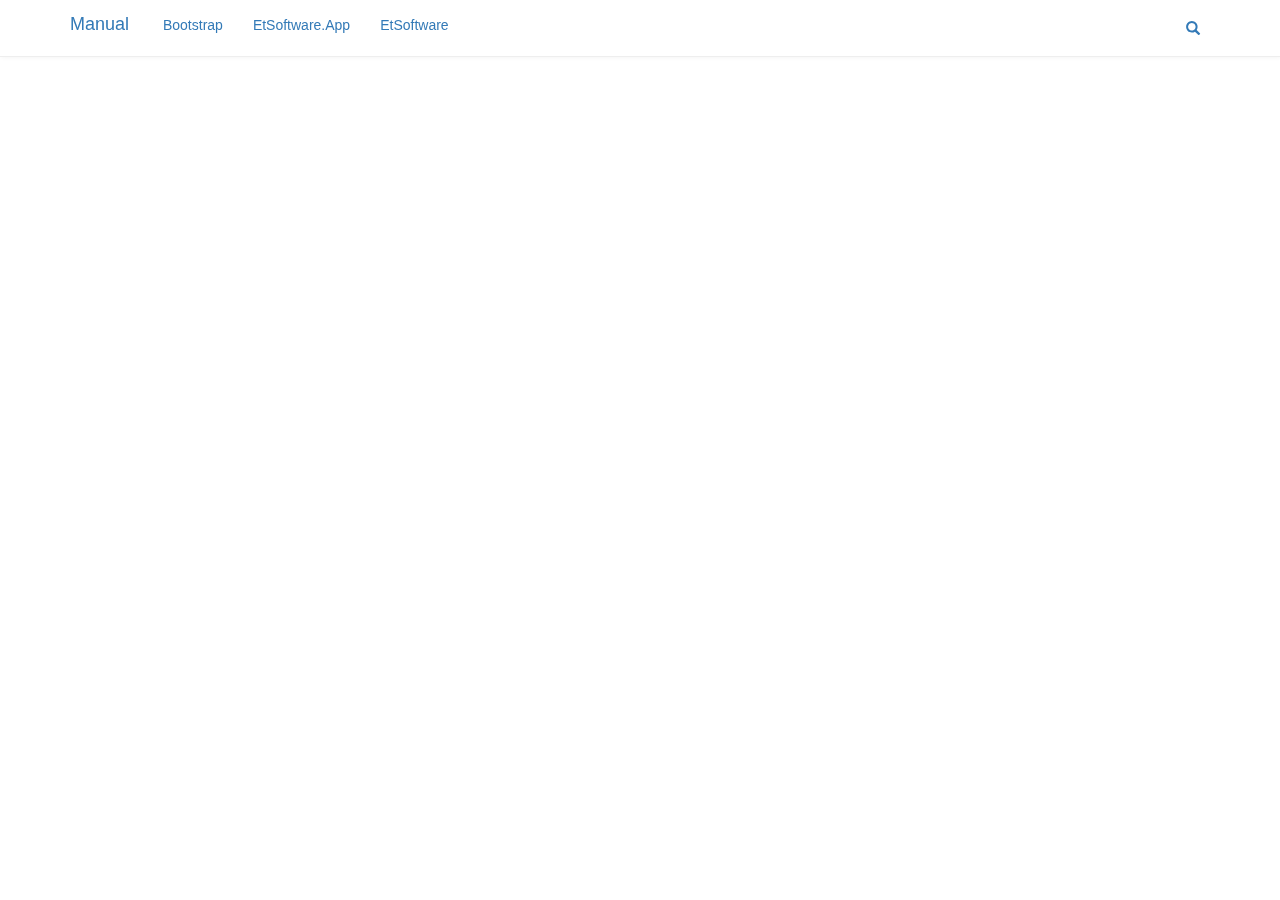
<file: index.html>
<!doctype html>
<html lang="cn">
    <head>
        <meta charset="UTF-8">
        <title> Manual Power by EtSoftware</title>
        <meta http-equiv="X-UA-Compatible" content="IE=edge">
        <meta name="generator" content="EtSoftware" />
        <meta name="author" content="半条虫(466814195)" />
        <meta name="Blog" content="rimke.blog.163.com" />
        <meta name="Website" content="www.39doo.com" />
        <meta name="Mail" content="rimke@163.com" />
        <meta name="keywords" content="Etsoftware 半条虫(466814195) rimke 39doo 39度" />
        <meta name="Description" content="深圳市39度品牌运营有限公司">
        <!-- <meta http-equiv="Cache-Control" content="max-age=7200" /> -->
        
        <meta name="apple-mobile-web-app-capable" content="yes">
        <meta name="apple-mobile-web-app-status-bar-style" content="black-translucent" />

        <link rel="stylesheet" href="css/bootstrap.min.css">
        <link rel="stylesheet" href="css/bootstrapSwitch.css">
        <!-- 防止双击屏幕的时候页面放大问题 -->
        <meta name="viewport" content="width=device-width,initial-scale=1.0,user-scalable=no" />

        <!--[if IE]>
        <script type="text/javascript" src="js/jquery-1.12.4.min.js"></script>        
        <![endif]-->
        <script type="text/javascript" src="js/jquery-3.3.1.min.js"></script>
        
        <!-- EtSoftware frame -->
        <link rel="stylesheet" href="css/Etsoftware6.1.css?0">
        <script type="text/javascript" src="js/EtSoftWare.6.0.js?0"></script>
        <!--[if lt IE 9]>
        　 <script src="js/html5shiv.min.js"></script>
           <script src="js/respond.js"></script>
        <![endif]-->        
        <script type="text/javascript" src="js/EtSoftWare.app.js?5"></script> 
        <link rel="stylesheet" href="css/Etsoftware.app.css">
    </head>
    <body class=" Manual_IndexController minwidth991px">
        <header class="header">
    <div class="container">        
        <h1 class="logo"><a  href="#">Manual</a></h1>
        <nav requesttype="ajax">
            <ul>
                <li class="" id="menu_API">
                  <a href="#">Bootstrap</a>
                  <ul>
                    <li> <a href="manual/bootstrap-ico.html">ico</a> </li>
                    <li> <a href="manual/bootstrap-grid.html">栅格布局</a> </li>
                  </ul>
                </li>
                <li class="" id="menu_Et_APP">
                  <a href="manual/EtSoftWare.app.html">EtSoftware.App</a>
                </li>
                <li class="" id="menu_Et">
                  <a href="#">EtSoftware</a>
                  <ul>
                      <li> <a href="manual/EtSoftWare.app.html">Reference</a></li>
                      <li> <a href="js/lib/index.html">library</a></li>
                      <li> <a href="js/ext/index.html">Expansion</a></li>
                  </ul>
                </li>
            </ul>
        </nav>
        <div class="menu">
            <span class="line"></span>
            <span class="line"></span>
            <span class="line"></span>
        </div>        
        <div class="search">
            <form  method="get" accept-charset="utf-8">
                <input type="text" name="keywords">
                <a href="#" > <span class="glyphicon glyphicon-search" ></span> </a>
            </form>

        </div>
        <div class="mask"></div>
    </div>
</header>
        
        <section>
        </section>
        <script type="text/javascript" src="js/bootstrap.min.js"></script>
        <script type="text/javascript" src="js/bootstrapSwitch.js"></script>
    </body>
</html>
</file>
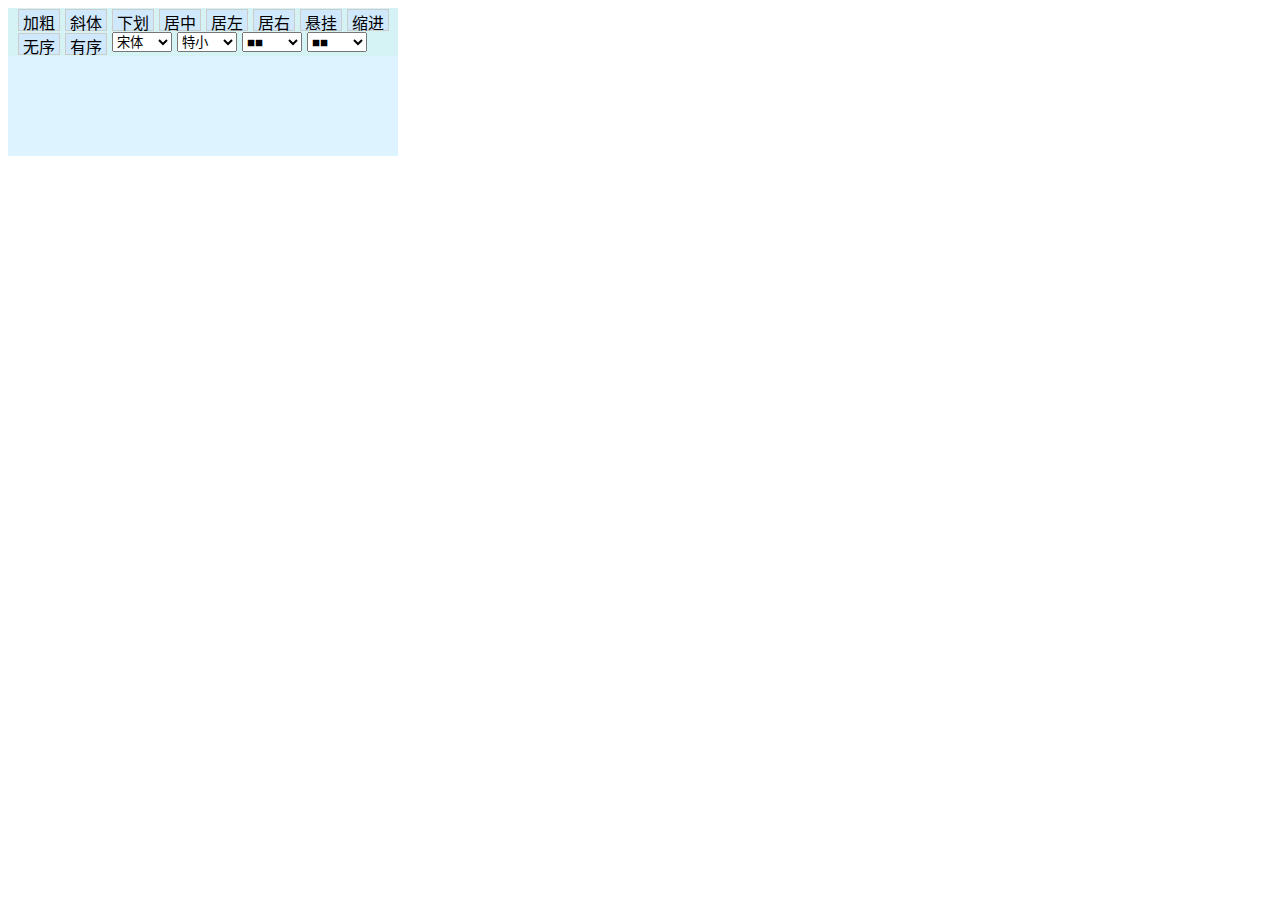
<file: js/test1.html>
<!doctype html>
<html dir="ltr" lang="zh-CN">
  <head>
    <meta charset="utf-8"/>
    <meta http-equiv="X-UA-Compatible" content="IE=Edge">
    <style type="text/css">
      #editor{
        float:left; width:380px;background:#D5F3F4;padding-left:10px;    
      }
      #editor span.button{
        display:block;float:left;border: 1px solid  #CCC;margin:1px 5px 1px 0px ;color: #000;
        background: #D0E8FC;width:40px;height:20px;text-align:center;
      }
      #editor select{ display:block; float:left;height:20px;width:60px;margin-right:5px;}
      #textarea {width:382px;height:100px;}
    </style>
    <script type="text/javascript">
  window.onload = function(){
    var editor = document.getElementById("editor");
    var buttons = editor.getElementsByTagName("span");
    var selects = editor.getElementsByTagName("select");
//***********************************************************
    var textarea = document.getElementById("textarea");
    textarea.style.display = "none";
    var iframe = document.createElement("iframe");
    iframe.style.width = "390px";
    iframe.style.height = "100px";
    iframe.frameBorder=0;
    textarea.parentNode.insertBefore(iframe,textarea);
    var iframeDocument = iframe.contentDocument || iframe.contentWindow.document;
    iframeDocument.designMode = "on";
    iframeDocument.open();
    iframeDocument.write('<html><head></head><body bgcolor="#DDF3FF"></body></html>');
    iframeDocument.close();
//***********************************************************
    for(var i = 0,l= buttons.length;i<l;i++){
      buttons[i].onclick = new function(){
        var command=buttons[i].getAttribute("title");
        return function(){     
          iframeDocument.execCommand(command);
        }
      };
    };
    for(i=0,l=selects.length;i<l;i++){
      selects[i].onchange = new function(){
        var select = selects[i];
        return function(){
          var command = select.getAttribute("title"),
          value = select.options[select.selectedIndex].value;
              iframeDocument.execCommand(command,false,value);
        };
      };
    };
  }

  </script>
    <title>富文本编辑器</title>
  </head>
  <body>
<form action="#">
<div id="editor">
  <span class="button" title="bold" unselectable="on">加粗</span>
  <span class="button" title="italic" unselectable="on">斜体</span>
  <span class="button" title="underline" unselectable="on">下划</span>
  <span class="button" title="justifycenter" unselectable="on">居中</span>
  <span class="button" title="justifyleft" unselectable="on">居左</span>
  <span class="button" title="justifyright" unselectable="on">居右</span>
  <span class="button" title="outdent" unselectable="on">悬挂</span>
  <span class="button" title="indent" unselectable="on">缩进</span>
  <span class="button" title="insertunorderedlist" unselectable="on">无序</span>
  <span class="button" title="insertorderedlist" unselectable="on">有序</span>
  <select title="fontname">
    <option value="SimSun">宋体</option>
    <option value="LiSu">隶书</option>
    <option value="KaiTi_GB2312">楷体</option>
    <option value="YouYuan">幼圆</option>
    <option value="SimHei">黑体</option>
    <option value="Microsoft YaHei">雅黑</option>
    <option value="Comic Sans MS">Comic Sans MS</option>
  </select>
  <select title="fontsize">
    <option value="1">特小</option>
    <option value="2">很小</option>
    <option value="3">小</option>
    <option value="4">普通</option>
    <option value="5">大</option>
    <option value="6">很大</option>
    <option value="7">特大</option>
  </select>
  <select title="forecolor">
    <option style="color:#000000" value="#000000">■■</option>
    <option style="color:#FF8080" value="#FF8080">■■</option>
    <option style="color:#FFFF00" value="#FFFF00">■■</option>
    <option style="color:#80FF00" value="#80FF00">■■</option>
    <option style="color:#00FFFF" value="#00FFFF">■■</option>
    <option style="color:#0000FF" value="#0000FF">■■</option>
    <option style="color:#FF00FF" value="#FF00FF">■■</option>
  </select>
  <select title="backcolor">
    <option style="color:#000000" value="#000000">■■</option>
    <option style="color:#FF8080" value="#FF8080">■■</option>
    <option style="color:#FFFF00" value="#FFFF00">■■</option>
    <option style="color:#80FF00" value="#80FF00">■■</option>
    <option style="color:#00FFFF" value="#00FFFF">■■</option>
    <option style="color:#0000FF" value="#0000FF">■■</option>
    <option style="color:#FF00FF" value="#FF00FF">■■</option>
  </select>
</div>
<br style="clear:both"/>
<textarea id="textarea"></textarea>
</form>
  </body>
</html>
</file>
<file: css/Etsoftware6.1.css>
html{font-size: 100px;}
/* IE html5 supper */
article,aside,dialog,footer,header,section,footer,nav,figure,menu{display:block;}
 /* bd 全局控件样式 */
.bd{}
.bd *{margin: 0.00rem;margin: 0.00rem;padding: 0.00rem;padding: 0.00rem;color:#555;}
.bd fieldset, .ET_STYLE_FIELDSET{ margin-top:0.05rem;  border: 0.01rem solid #a8a8a8;  background-color:#fefefe; -moz-box-shadow: 0.01rem 0.01rem 0.02rem #fff inset;  -webkit-box-shadow: 0.01rem 0.01rem 0.02rem #fff inset;  box-shadow: 0.01rem 0.01rem 0.02rem #fff inset;  padding:0.05rem;  }
.bd fieldset>legend, .ET_STYLE_FIELDSET>LEGEND{ width: auto; margin-left:0.08rem; margin-bottom:0.05rem;  border: 0.01rem solid #a8a8a8;  padding:0.02rem 0.15rem 0.02rem 0.15rem;  font-weight:bold; color:#444;  /*IE导圆角*/ border-radius: 0.02rem;  /*IE导圆角*/ border-top-right-radius:0.05rem;  border-top-left-radius:0.05rem;  border-bottom-left-radius:0.05rem;  border-bottom-right-radius:0.05rem;  -moz-border-radius: 0.03rem;  /*导圆角Firefox*/ -webkit-border-radius: 0.03rem; /*导圆角Firefox*/  /*Webkit导圆角*/ border: 0.01rem solid #aaa; /*Webkit导圆角*/  background-color: #fff; -moz-box-shadow:0.03rem 0.03rem 0.15rem #bbb;  /*FirFox阴影*/ -webkit-box-shadow:0.03rem 0.03rem 0.15rem #bbb; /*FirFox阴影*/  /*webkit阴影*/ box-shadow:0.03rem 0.03rem 0.15rem #bbb; /*webkit阴影*/  /*IE阴影*/ }
.bd a {text-decoration: none;color:#0f0f0f;}
.bd dt{height:0.18rem;line-height:0.18rem;}
.bd ul{}
.bd pre { margin: 0.1rem; padding: 0.1rem; border:  0.01rem dashed #4F81BD; display: block; }
.bd img{border: 0.00rem;border: 0.00rem;}
.bd input{ border-radius:  0.04rem; padding: 0.05rem 0.15rem; border: 0.01rem solid #ccc;}
.bd input[type=submit]{color:#fff;background:#3E97C9;border-color: #fff;}
.bd input[type=submit]:hover{background:#2A82B3;}
.info{color: #666;}
.tx, .err, .error{color: red;}
 /* EtSoftware 控件样式 */
 /* EtSoftware table 样式 */
.ET_STYLE_TABLE{background-color:#737373;border-collapse:collapse;border-spacing:  0.00rem;}
.ET_STYLE_TABLE>caption{text-align: center; font-size: 0.24rem; font-weight: bold; color: #e4e4e4; text-shadow: 0.01rem 0.01rem 0.11rem #5d5d5d; }
.ET_STYLE_TABLE thead.float {}
.ET_STYLE_TABLE thead {border: 0.01rem solid #737373;}
.ET_STYLE_TABLE thead tr th,
.ET_STYLE_TABLE thead tr td{padding:0.05rem;text-align:center;cursor:pointer;}
.ET_STYLE_TABLE thead tr td{background: #929292; border-left:  0.01rem solid #f3f3f3;}
.ET_STYLE_TABLE thead tr td:first-child{border-left:  0.00rem;border-left:  0.00rem;}
.ET_STYLE_TABLE tbody{background-color:#fff;color:#5c5c5c;border: 0.01rem solid #C5C5C5;}
.ET_STYLE_TABLE tbody tr td{padding:0.05rem 0.15rem;border-bottom: 0.01rem solid #C5C5C5;}
.ET_STYLE_TABLE tbody tr:hover{background-color:#F4FF7B;color:#5c5c5c;}
.ET_STYLE_TABLE_MV>.odd,
.ET_STYLE_TABLE tbody .tr_odd{background-color:#f3f3f3;}
.ET_STYLE_TABLE tfoot{background-color: #dedede;color:#737373;border:  0.01rem solid #fff;}
.ET_STYLE_TABLE tfoot>tr>td{padding: 0.06rem;}
.ET_STYLE_TABLE tr.trinfo {background: #fff5d7; }

.selected,
.ET_CALENDAR .selected,
.ET_STYLE_TABLE .selected,
.ET_STYLE_TABLE .selected *{background:green;color:#ffffff;}
.selected *{color:#fff; background: transparent;}

.ET_STYLE_TABLE_MV{}
.ET_STYLE_TABLE_MV>.itm{overflow: hidden; margin: 0.05rem; padding: 0.05rem; border-radius:  0.05rem; }
.ET_STYLE_TABLE_MV>.itm>dl{list-style-type: none;margin:  0.00rem;padding:  0.00rem;overflow: hidden;}
.ET_STYLE_TABLE_MV>.itm>dl>dt{font-weight: bolder; padding:  0.00rem 0.05rem; }
.ET_STYLE_TABLE_MV>.itm>dl>dt,
.ET_STYLE_TABLE_MV>.itm>dl>dd{display: block;float: left;margin:  0.00rem;}
.ET_STYLE_TABLE_MV>.itm>dl>dd{color:#888;}

.ET_MSG_MASK{background: #000; z-index: 99999;opacity: 0.5;filter:alpha(opacity=50);}
.ET_MSG_MASK_INFO{position: absolute; margin: 0.05rem; padding: 0.01rem 0.05rem; background: #fff; color: #666; font-size: 0.14rem;}
.ET_STYLE_MSGBOX{color:#555;background: #f3f3f3;overflow: hidden;font-size: 0.14rem;}
.ET_STYLE_MSGBOX>.thead{padding:0.03rem 0.08rem; min-height: 0.14rem; margin-top: -0.02rem; }
.ET_STYLE_MSGBOX>.thead>a{color:#fff;}
.ET_STYLE_MSGBOX>.tbody{border: 0.01rem solid #b3b3b3; overflow: hidden; }
.ET_STYLE_MSGBOX>.tbody>.content{word-wrap:break-word ;}
.ET_STYLE_MSGBOX>.tbody>.tools{overflow: hidden; text-align: center; bottom: 0rem; width: 100%; padding: 0.03rem; }
.ET_STYLE_MSGBOX>.tbody>.tools>a{outline: none;text-decoration: none; border: 0.01rem solid #9e9e9e; padding: 0.05rem 0.15rem; border-radius: 0.08rem; -o-border-radius: 0.08rem; -webkit-border-radius: 0.08rem; -moz-border-radius: 0.08rem; margin: 0.03rem; overflow: hidden; clear: both; display: inline-block; }
.ET_STYLE_MSGBOX>.tbody>.tools>a:focus{
	box-shadow: 0.01rem 0.01rem 0.01rem #c7c7c7;
}
.ET_STYLE_MSGBOX .btn{padding:0.02rem 0.05rem;border:  0.01rem solid #C1C1C1;cursor: pointer;}
.ET_STYLE_MSGBOX .thead,.ET_STYLE_TABLE thead { 
background: #333;  /* Firefox */
background: -moz-linear-gradient(top, #979797, #3f3f3f);  /* Firefox */
background: -webkit-gradient(linear, left top, left bottom, color-stop(0, #979797), color-stop(1, #3f3f3f));  /* Saf4+, Chrome */
 filter: progid:DXImageTransform.Microsoft.gradient(startColorstr='#979797', endColorstr='#3f3f3f', GradientType='0');  /* IE*/
 color:#fff;}
.ET_STYLE_MSGBOX .lstbox>div{padding: 0.05rem  0.00rem; }
.ET_STYLE_MSGBOX .lstbox>.frm{}
.ET_STYLE_MSGBOX .lstbox>.frm input{transition:0.3s; border:  0.00rem; border-bottom:  0.01rem solid #dadada; outline: none; background: #fff; }
.ET_STYLE_MSGBOX .lstbox>.data{}
.ET_STYLE_MSGBOX .lstbox>.nav>a{width: 45%; padding: 0.05rem  0.00rem; overflow: hidden; display: inline-block; text-align: center; border:  0.01rem solid #d2d2d2; text-decoration: none; }

.ET_UIEDIT_DESIGNBOX{border: 0.01rem solid #FA1C42;position: absolute;background: #ECE8E8;opacity: 0.5;filter:alpha(opacity=50);}
.ET_UIEDIT_DESIGNBOX div{}

.ET_STYLE_CHART{background-color: #fff;}
.ET_STYLE_CHART2>.tip{position: absolute; background: #000000; opacity: 0.5;filter:alpha(opacity=50); padding: 0.05rem; }
.ET_STYLE_CHART2>.tip>dl{overflow: hidden; font-size: 0.12rem;margin: 0.00rem;margin: 0.00rem;}
.ET_STYLE_CHART2>.tip>dl>dt,
.ET_STYLE_CHART2>.tip>dl>dd {overflow: hidden;float: left;display: block;}
.ET_STYLE_CHART2>.tip>dl>dt:after{content: ' :'}
.ET_STYLE_CHART2>.tip>dl>dt>i{display: block; width: 0.12rem; height: 0.12rem; background: red; float: left; margin: 0.04rem 0.05rem; }



.ET_CALENDAR{position: absolute; width: 4.15rem; background: #57abff; overflow: hidden; }
.ET_CALENDAR>.info{float: right; position: relative; width: 31%; padding-top: 0.08rem; text-align: center; color: #fff; overflow: hidden; }
.ET_CALENDAR>.info>.dateweek{}
.ET_CALENDAR>.info>.day{margin: 9% 26%; padding: 2%; overflow: hidden; font-size: 0.48rem; background: #fb0; border-radius:  0.02rem; box-shadow: 0.01rem 0.02rem 0.05rem #666; }
.ET_CALENDAR>.info>.sub{}
.ET_CALENDAR>.info>.festival{margin: 7% 3%; border-top:  0.01rem dotted #fefefe; }
.ET_CALENDAR>.info>.tools{overflow: hidden; padding: 0.05rem; }
.ET_CALENDAR>.info>.tools a{padding: 0.05rem; border:  0.01rem solid #fff; margin: 0.03rem; overflow: hidden; border-radius:  0.05rem; color: #efefef; cursor: pointer; }
.ET_CALENDAR>.box{margin-right: 33%; padding: 1%; border:  0.02rem solid #57abff; background: #fff; }
.ET_CALENDAR>.box select,
.ET_CALENDAR>.box input {background: #fff;}
.ET_CALENDAR>.box .prev,
.ET_CALENDAR>.box .next{padding:  0.00rem 0.05rem; font-size: 0.12rem; cursor: pointer;}
.ET_CALENDAR>.box .goback{font-size: 0.12rem; margin-left: 0.15rem; border:  0.01rem solid #dedede; padding: 0.02rem 0.05rem; }
.ET_CALENDAR>.box>.table{padding:  0.00rem;overflow: hidden;}
.ET_CALENDAR>.box>.table>table{width: 100%; color: #1d1d1d; margin: 0.00rem;}
.ET_CALENDAR>.box>.table>table tr{}
.ET_CALENDAR>.box>.table>table th{}
.ET_CALENDAR>.box>.table>table td{text-align: center;padding: 0.11rem; border-radius: 0.3rem; }
.ET_CALENDAR>.box>.table>table .hover,
.ET_CALENDAR>.box>.table>table td:hover{background: #e3e3e3;}
.ET_CALENDAR>.box>.table>table td.disabled{color: #c1c1c1;}



.ET_CODE{background: #333;}
.ET_CODE .info{color: #666;}
.ET_CODE .preprocessor{color: gray;} /* 预加载 */
.ET_CODE .comment{color: #008200;} /* 注释 */
.ET_CODE .keyword{color: blur;} /* 关键字 */
.ET_CODE .string{color: red;} /* 字符串 */
.ET_CODE .datatypes{color: #00a9ff;} /* 数据类型 */

.ET_CODE>ol{list-style-type: none;}
.ET_CODE>ol>li{list-style: decimal-leading-zero;color:#a3a3a3;}



.ET_POPUPWINDOW{height: 2rem; width: 2rem; background: #f3f3f3; position: fixed; bottom:  0.00rem; bottom:  0.00rem; right:  0.00rem; right:  0.00rem; border:  0.01rem solid #bfbfbf; box-shadow:  0.00rem  0.00rem 0.01rem #fdfdfd;color: #5f5f5f;}
.ET_POPUPWINDOW>*{color:#5f5f5f;}
.ET_POPUPWINDOW>a{font-size: 0.09rem; margin:0.05rem;}
.ET_POPUPWINDOW>a:hover{color:#ad7f0e;}
.ET_POPUPWINDOW>hr{color:#5f5f5f;height: 0.01rem; margin:  0.00rem; margin:  0.00rem; border-top:  0.01rem solid #dfdfdf;}
.ET_POPUPWINDOW>.content{margin:0.05rem;}


.ET_PROGRESSBAR{overflow: hidden;border:  0.01rem solid #484848;height: 100%;}
.ET_PROGRESSBAR>.sblock{overflow: hidden;height: 100%; background: #2FBEFF; width: 0.01rem;}

.ET_TERMINAL{overflow: hidden;clear: both; color:#f3f3f3;}

.ET_CRONTAB{display: inline-block;}
.ET_CRONTAB>INPUT{width: 16%; border:  0.00rem; outline:  0.00rem; border-bottom:  0.01rem; padding-left: 0.00rem; padding-right: 0.00rem; border-radius:  0.00rem; }
.ET_CRONTAB>INPUT:first-child{border-top-left-radius:unset; border-top-right-radius: 0.00rem; border-bottom-right-radius: 0.00rem; border-bottom-left-radius:unset; }
.ET_CRONTAB>INPUT:last-child{border-top-left-radius: 0.00rem; border-top-right-radius:unset; border-bottom-right-radius:unset; border-bottom-left-radius: 0.00rem; }
.ET_CRONTAB>INPUT.cmd{width: 20%; }

.ET_STYLE_SELECT{}
.ET_STYLE_SELECT_VV{display: inline-block;}
.ET_STYLE_SELECT_VV>input{display: block;}
.ET_STYLE_SELECT_VV>.list{color:#d6d6d6;display:none;position: absolute; background: #333; border:  0.01rem solid #666; overflow-y: auto;overflow-x: hidden; max-height: 2rem; }
.ET_STYLE_SELECT_VV>.list>ul{list-style-type: none;padding:  0.00rem;margin:  0.00rem;}
.ET_STYLE_SELECT_VV>.list>ul>li{text-align: left;padding: 0.05rem 0.03rem;}
.ET_STYLE_SELECT_VV>.list>ul>li:nth-child(odd),
.ET_STYLE_SELECT_VV>.list>ul>li.odd{background-color: #383838;}
.ET_STYLE_SELECT_VV>.list>ul>li:hover{background-color: #666;}

.aeEdit{}
.aeEdit>.tools{width: 100%; height: 20%; overflow-y: scroll;}
.aeEdit>.tools>.feild{}
.aeEdit>.tools>.feild>label{margin:0.02rem 0.05rem; font-weight: normal;font-size: 0.12rem;}
.aeEdit>iframe{width: 100%; height: 80%; min-height: 50%; border:  0.01rem solid #dedede; background: transparent; }

.ET_STYLE_FORM{overflow: hidden; }

img.ET_DELAYEDLOADING, .ET_DELAYEDLOADING>img{width: 0.32rem; height:0.32rem;}


.ET_STYLE_INPUT{}
.ET_PLACEHOLDER{outline-width:  0.00rem;display: inline-block; position: absolute; height: 0.12rem; color:#777; margin: 0.02rem;}
.ET_STYLE_INPUT::-webkit-input-placeholder{color:#777;}
.ET_STYLE_INPUT::-moz-placeholder{color:#777;}
.ET_STYLE_INPUT:-moz-placeholder{color:#777;}
.ET_STYLE_INPUT:-ms-input-placeholder{color:#777;}
.ET_STYLE_INPUT_FILE_DL{overflow: hidden; margin:  0.00rem; padding:  0.00rem; display: inline-block; list-style-type: none; }
.ET_STYLE_INPUT_FILE_DL>dt,
.ET_STYLE_INPUT_FILE_DL>dd{display: block; }
.ET_STYLE_INPUT_FILE_EXT_IFRAME{width:  0.00rem; height:  0.00rem; position: absolute; top: -999.99rem; left: -999.99rem; opacity: 0;filter:alpha(opacity=0); }
.ET_STYLE_INPUT_FILE_EXT{min-width:0.08rem;min-height:0.08rem;max-width: 100%;overflow: hidden;}
.ET_STYLE_INPUT_FILE_EXT_JPG{}

.ET_STYLE_DIV{}
.ET_EDITOR{min-width: 2rem; min-height: 1rem; overflow: hidden; display: inline-block; }
.ET_EDITOR>.tools{border-bottom:  0.01rem solid #f1f1f1; background-color: #f1f1f1; }
.ET_EDITOR>.tools>span{margin:0.01rem; border:  0.01rem solid transparent;}
.ET_EDITOR>.tools>span:hover{border:  0.01rem solid #F4FF7B;}
.ET_EDITOR>iframe{width: 100%; border-top-width:  0.00rem; border-right-width:  0.00rem; border-bottom-width:  0.00rem; border-left-width:  0.00rem; background: #fff; }

.ET_CONSOLE{
	display: none;
	transition:0.5s;
	-moz-transition:0.5s; /* Firefox 4 */
	-webkit-transition:0.5s; /* Safari and Chrome */
	-o-transition: 0.5s; /* Opera */
	opacity: 0.8;
	filter:alpha(opacity=80);
	position: fixed; left:  0.00rem; right:  0.00rem; bottom:  0.00rem; width: 100%; margin:  0.00rem; border:  0.01rem solid #f3f3f3; color:#333; border-bottom:  0.00rem; }
.ET_CONSOLE>.lst{background: #fff; padding: 0.5% 0.01%; height: 1rem; overflow-y: scroll; }
.ET_CONSOLE>.lst>ul{list-style-type: none; padding:  0.00rem; margin:  0.00rem; overflow-y: auto; }
.ET_CONSOLE>.cmd>input{width: 100%; width: 100%; background: #fff; border-bottom: 0rem; border-right: 0rem; border-left: 0rem; border-top: 0.01rem solid #b9b9b9; }
.ET_CONSOLE_CTL{position: fixed; bottom: 0rem; z-index: 99999999; right: 0rem; text-shadow: 0.01rem 0.01rem 0.01rem #232323; color: #fff; margin: 0.01rem; }
.ET_CONSOLE_CTL .on{opacity: 1;filter:alpha(opacity=100);}
.ET_CONSOLE_CTL .off{opacity: 0.3;filter:alpha(opacity=30);}

.ET_CONTEXTMENU{position: absolute; background: #fff; border:  0.01rem solid #c1c1c1; box-shadow: 0.04rem 0.04rem 0.05rem #555; border-radius:  0.03rem; }
.ET_CONTEXTMENU>ul{list-style-type: none; margin:  0.00rem; padding:  0.00rem; }
.ET_CONTEXTMENU>ul>li{padding: 0.05rem 0.08rem; }
.ET_CONTEXTMENU>ul>li:hover{background-color:#F4FF7B;color:#5c5c5c;}
.ET_CONTEXTMENU>ul>li>span{color: #a09f9f;}

.ET_ICONS{background: url(../img/icons.png) no-repeat;height: 0.2rem !important; width: 0.2rem !important;display: inline-block;}
.ET_ICONS_B{background-position:  0.00rem  0.00rem;}
.ET_ICONS_I{background-position: -0.6rem  0.00rem;}
.ET_ICONS_U{background-position: -1.4rem  0.00rem;}
.ET_ICONS_LEFT{background-position: -4.6rem  0.00rem;}
.ET_ICONS_CENTER{background-position: -4.2rem  0.00rem;}
.ET_ICONS_RIGHT{background-position: -4.8rem  0.00rem;}
.ET_ICONS_LCR{background-position: -4.4rem  0.00rem;}
.ET_ICONS_HTML{background-position: -2.61rem  0.00rem;}

.ET_GLYPHICON_USER_FEMALE{color:#ff4b00;}
.ET_GLYPHICON_USER_MALE{color:#006eff;}

.ET_STYLE_UL{}
.ET_STYLE_UL>li.advanced{opacity: 0.1;filter:alpha(opacity=1);}
.ET_STYLE_UL>li.advanced:hover{opacity: 1;filter:alpha(opacity=100);}

/* 多媒体播放器 */
.ET_PLAYER{display: block;overflow: hidden;}
.ET_PLAYER >.cd{display: block;overflow: hidden;max-width: 99%;}
.ET_PLAYER >.cd>a{display: inline-block;overflow: hidden;}
.ET_PLAYER >.cd>a>.disc{border-radius: 1rem; width: 1rem; height: 1rem; background-color: #9a9a9a; background-position: center; background-repeat: no-repeat; background-size: cover; }
.ET_PLAYER >.cd>a>.disc>span{display: none; float: left; color: #fff; text-shadow: 0.01rem 0.01rem 0.01rem #1b1a1a; }
.ET_PLAYER >.cd>a>.disc>.c1{display: none; float: left;background-color: #fff; position: relative; top: 50%; left: 50%; width: 30%; height: 30%; border-radius: 100%; -moz-border-radius: 100%; -webkit-border-radius: 100%; -o-border-radius: 100%; opacity: 0.5; filter:alpha(opacity=50); margin-top: -15%; margin-left: -15%; }
.ET_PLAYER >.cd>a>.disc>.c2{display: none; background-color: #fff; position: relative; top: 50%; left: 50%; width: 25%; height: 25%; margin-top: -12%; margin-left: -12%; border-radius: 100%; -moz-border-radius: 100%; -webkit-border-radius: 100%; -o-border-radius: 100%; box-shadow: 0.02rem 0.02rem 0.05rem #505050; -moz-box-shadow: 0.02rem 0.02rem 0.05rem #505050; -webkit-box-shadow: 0.02rem 0.02rem 0.05rem #505050; -o-box-shadow: 0.02rem 0.02rem 0.05rem #505050; }
.ET_PLAYER >.player{max-width: 100%; overflow: hidden;}
.ET_PLAYER >.player>*{max-width: 100%; }
.ET_PLAYER >.lst{display: block;overflow: hidden;}
.ET_PLAYER >.lst>ul{margin: 0rem;padding: 0rem;overflow: hidden;}
.ET_PLAYER >.lst>ul>li{display: block;float: left;}
.ET_PLAYER >.lst>ul>li>a{display: block; overflow: hidden; padding: 0.1rem; margin: 0.02rem; border: 0.01rem solid #e3e3e3; }
.ET_PLAYER >.lst>ul>li>a:hover, .ET_PLAYER >.lst>ul>li>a.on{background:#2A82B3;color: #fff;}
@media (min-width:1px){.ET_PLAYER >.cd>a>.disc>.c1,.ET_PLAYER >.cd>a>.disc>.c2, .ET_PLAYER >.cd>a>.disc>span{display: block;} }


.ET_STYLE_VIDEO{border: 0.01rem solid #9e9e9e;
    background: #292929;
    -o-box-shadow: 0.03rem 0.03rem 0.08rem #777676;
    -moz-box-shadow: 0.03rem 0.03rem 0.08rem #777676;
    -webkit-box-shadow: 0.03rem 0.03rem 0.08rem #777676;
    }
.ET_STYLE_VIDEO_CP{display: block; padding: 0.03rem; background: #000; position: absolute; color: #585858; opacity: 0.7; filter:alpha(opacity=70); margin-top: -0.25rem; }
.ET_STYLE_VIDEO_CP a{color:#aaa;text-decoration:none;}
.ET_STYLE_VIDEO_CP .info{color:#666;}
.ET_STYLE_VIDEO_CP>ul{display: block;list-style-type: none;margin: 0rem;padding: 0rem;}
.ET_STYLE_VIDEO_CP>ul>li{float: left;display: inline-block;margin:0rem 0.05rem; height: 0.16rem; line-height: 0.16rem;font-size: 0.12rem;}
.ET_STYLE_VIDEO_CP>ul>li.bar{width:55%;height: 0.15rem;}
.ET_STYLE_VIDEO_CP>ul>li.bar .bar{background: red;}
.ET_STYLE_VIDEO_CP>ul>li>.btnspeed{ overflow: hidden; display: inline-block; text-align: center; }
.ET_STYLE_VIDEO_CP>ul>li>a{display: block;overflow: hidden;}
.ET_STYLE_VIDEO_CP>ul>li .speed,
.ET_STYLE_VIDEO_CP>ul>li .volume{width: 0.1rem; height: 1rem; margin-top: -1.16rem; position: absolute; }

/* 进度条 */
.ET_PROGRESS_BAR{min-width:0.05rem; min-height:0.05rem;overflow: hidden;display:inline-block; padding: 0rem;}
.ET_PROGRESS_BAR>.bar{margin: 0rem; padding: 0rem; display: block; overflow: hidden; float: left; min-height: 0.01rem; min-width: 0.01rem; }
.ET_PROGRESS_BAR>.bar>a{display: block;float: left;width: 0.01rem;height: 0.01rem; opacity: 0;filter:alpha(opacity=0);}
.ET_PROGRESS_BAR>.info{
	position: absolute;
    font-size: 0.12rem;
    background: #000;
    color: #fff;
    padding: 0.03rem;
    border-radius: 0.08rem;
    opacity: 0.5;
    filter:alpha(opacity=50);
    display: none;
    z-index: 9999999999;
}

/*默认样式 0*/
.ET_PROGRESS_BAR_0{border:0.01rem solid #c3c3c3;width:100%;height: 100%;}
.ET_PROGRESS_BAR_0>.bar{background: #4a4a4a; height: 100%;}

/*默认样式 1*/
.ET_PROGRESS_BAR_1{min-height:0.01rem; height: 100%; max-width: 100%; border:0.01rem solid #c3c3c3;
    width: 100%;
    }
.ET_PROGRESS_BAR_1>.bar{background: #4a4a4a; width: 100%;height: 100%;min-height: 0.01rem;
	/*position: relative;*/
	
}
/*默认样式 2*/
.ET_PROGRESS_BAR_2{border:0.01rem solid transparent; background: #4a4a4a; width:100%;}
.ET_PROGRESS_BAR_2>.bar{
	height: 100%;
	position: relative; 
	background: #fff; 
	border:0.01rem solid #c3c3c3; 
	margin-left: -0.05rem; 
	min-width: 0.1rem; 
	border-radius: 0.1rem; 
	box-shadow: 0.01rem 0.01rem 0.03rem #73737; 
}

/*默认样式 1*/
.ET_PROGRESS_BAR_3{min-height:0.01rem; height: 100%; max-width: 100%; border:0.01rem solid #c3c3c3;}
.ET_PROGRESS_BAR_3>.bar{background: #4a4a4a; width: 100%;height: 100%;min-height: 0.01rem;
	/*position: relative;*/
	
}
</file>
<file: css/Etsoftware.app.css>
html, body{width: 100%; height: 100%; }
body{overflow: hidden;padding: 0rem;}

body>section{position: absolute;overflow: auto; width: 100%;bottom: 0rem; top:0.6rem;
/*兼容苹果手机滚动不流畅问题*/
-webkit-overflow-scrolling : touch;
}
body>section::-webkit-scrollbar {width: 0.1rem; height: 0.01rem; }
body>section::-webkit-scrollbar-thumb {border-radius: 0.1rem; -webkit-box-shadow: inset 0 0 0.05rem rgba(0,0,0,0.2); background: #535353; }
body>section::-webkit-scrollbar-track {-webkit-box-shadow: inset 0 0 0.05rem rgba(0,0,0,0.2); border-radius: 0.1rem; background: #656565; }

header.header{display:none;padding: 0.15rem 0.03rem;position: fixed; z-index: 99; top: 0rem; background-color: transparent; border-bottom: 0.01rem solid #eee; box-shadow: 0.01rem 0 0.05rem rgba(0,0,0,0.06); width: 100%; }
header.header .menu{position: absolute; padding: 0rem; height: 0.23rem; display: none; margin-top:0.03rem; width: 0.25rem; float: left; overflow: hidden; border: 0.01rem solid #d8d8d8; border-radius: 0.03rem; }
header.header .menu>.line{background: #d8d8d8;height: 0.01rem; width: 84%;margin:0.04rem 8%;display: block;}
header.header>div>*{display: inline-block; height: 100%;}
header.header>div>h1{margin: 0rem;font-size: 0.18rem;overflow: hidden;}    
header.header>div>.search{float: right; text-align: center; margin-top: 0.1rem; }
header.header>div>.search input{width: 80%; display: none; border: 0rem; border-bottom: 0.01rem solid #d4d4d4; outline: 0; background: transparent;}
header.header>div>.search a .glyphicon-search{padding: 0.07rem 0.1rem; float: right; display: inline-block; margin-top: -0.12rem; }
header.header>div>.mask{background: #000; position: fixed; top: 0rem; left: 0rem; width: 100%; height: 100%; opacity: 0.5;filter:alpha(opacity=50); display: none; margin: 0rem; box-shadow: -0.04rem -0.02rem 0.05rem #757575; }
header.header>div>nav ul{list-style-type: none;padding: 0rem 0.15rem;margin: 0rem;}
header.header>div>nav ul>li{padding:0rem 0.15rem;}
header.header>div>nav ul>li>ul{visibility: hidden; }


@media (max-width: 990px){
    header.header{display:block;}
    header.header .menu{display: block;} 
    header.header>div>.logo{width: 100%; position: absolute; left: 0rem; text-align: center; padding-top: 0.03rem; line-height: 0.3rem;}
    header.header>div>nav{overflow: hidden; position: fixed; left: -80%; top: 0rem; }
    header.header>div>nav>ul ul{visibility: hidden;display: none; opacity: 1;filter:alpha(opacity=100); }
    header.header>div>nav>ul> li.active>ul{visibility: visible;display: block; }
    body{transition-duration: 400ms; }
}
@media (min-width: 991px){
    header.header{display:block;}
    header.header>div{}        
    
    header.header>div>nav>ul>li.on{border-bottom: 0.01rem solid orange; }
    header.header>div>nav>ul>li a{width: 100%; height: 100%;text-decoration: none;display:inline-block;}
    header.header>div>nav>ul>li{position: relative; float: left;  }
    header.header>div>nav>ul>li:hover{border-radius: 0.05rem; }
    header.header>div>nav>ul ul{padding:0rem;transition: all .3s ease-in-out; position: absolute; background-color: #fff; border: 0.01rem solid #f3f3f3; box-shadow: 0 0 0.1rem rgba(0,0,0,0.1); line-height: 0.32rem; border-radius: 0.02rem; min-width: 1.4rem; }
    header.header>div>nav>ul ul>li{padding:0.02rem 0.15rem;}    
    header.header>div>nav li.active{background:#f3f3f3;}
    header.header>div>nav li.ider{border-bottom: 0.01rem solid #e8e8e8; height: 0rem; padding: 0rem; margin: 0.01rem auto;overflow: hidden; }
    header.header>div>nav li.active>ul{visibility: visible;opacity: 1;filter:alpha(opacity=100);z-index: 99999;}
    header.header>div>nav li{padding-left:0.05rem;}
    header.header>div>nav li.active>ul>li:hover{background:#f3f3f3;}
}
</file>
<file: css/bootstrapSwitch.css>
/* ============================================================
 * bootstrapSwitch v1.2 by Larentis Mattia @spiritualGuru
 * http://www.larentis.eu/switch/
 * ============================================================
 * Licensed under the Apache License, Version 2.0
 * http://www.apache.org/licenses/LICENSE-2.0
 * ============================================================ */
.has-switch {
  display: inline-block;
  cursor: pointer;
  -webkit-border-radius: 5px;
  -moz-border-radius: 5px;
  border-radius: 5px;
  border: 1px solid;
  border-color: rgba(0, 0, 0, 0.1) rgba(0, 0, 0, 0.1) rgba(0, 0, 0, 0.25);
  position: relative;
  text-align: left;
  overflow: hidden;
  line-height: 8px;
  -webkit-user-select: none;
  -moz-user-select: none;
  -ms-user-select: none;
  -o-user-select: none;
  user-select: none;
  min-width: 100px;
}
.has-switch.switch-mini {
  min-width: 72px;
}
.has-switch.switch-small {
  min-width: 80px;
}
.has-switch.switch-large {
  min-width: 120px;
}
.has-switch.deactivate {
  opacity: 0.5;
  filter: alpha(opacity=50);
  cursor: default !important;
}
.has-switch.deactivate label,
.has-switch.deactivate span {
  cursor: default !important;
}
.has-switch > div {
  display: inline-block;
  width: 150%;
  position: relative;
  top: 0;
}
.has-switch > div.switch-animate {
  -webkit-transition: left 0.5s;
  -moz-transition: left 0.5s;
  -o-transition: left 0.5s;
  transition: left 0.5s;
}
.has-switch > div.switch-off {
  left: -50%;
}
.has-switch > div.switch-on {
  left: 0%;
}
.has-switch input[type=checkbox] {
  display: none;
}
.has-switch span,
.has-switch label {
  -webkit-box-sizing: border-box;
  -moz-box-sizing: border-box;
  box-sizing: border-box;
  cursor: pointer;
  position: relative;
  display: inline-block;
  height: 100%;
  padding-bottom: 4px;
  padding-top: 4px;
  font-size: 14px;
  line-height: 20px;
}
.has-switch span.switch-mini,
.has-switch label.switch-mini {
  padding-bottom: 4px;
  padding-top: 4px;
  font-size: 10px;
  line-height: 9px;
}
.has-switch span.switch-small,
.has-switch label.switch-small {
  padding-bottom: 3px;
  padding-top: 3px;
  font-size: 12px;
  line-height: 18px;
}
.has-switch span.switch-large,
.has-switch label.switch-large {
  padding-bottom: 9px;
  padding-top: 9px;
  font-size: 16px;
  line-height: normal;
}
.has-switch label {
  text-align: center;
  margin-top: -1px;
  margin-bottom: -1px;
  z-index: 100;
  width: 34%;
  border-left: 1px solid #cccccc;
  border-right: 1px solid #cccccc;
  color: #ffffff;
  text-shadow: 0 -1px 0 rgba(0, 0, 0, 0.25);
  background-color: #f5f5f5;
  background-image: -moz-linear-gradient(top, #ffffff, #e6e6e6);
  background-image: -webkit-gradient(linear, 0 0, 0 100%, from(#ffffff), to(#e6e6e6));
  background-image: -webkit-linear-gradient(top, #ffffff, #e6e6e6);
  background-image: -o-linear-gradient(top, #ffffff, #e6e6e6);
  background-image: linear-gradient(to bottom, #ffffff, #e6e6e6);
  background-repeat: repeat-x;
  filter: progid:DXImageTransform.Microsoft.gradient(startColorstr='#ffffffff', endColorstr='#ffe6e6e6', GradientType=0);
  border-color: #e6e6e6 #e6e6e6 #bfbfbf;
  border-color: rgba(0, 0, 0, 0.1) rgba(0, 0, 0, 0.1) rgba(0, 0, 0, 0.25);
  *background-color: #e6e6e6;
  /* Darken IE7 buttons by default so they stand out more given they won't have borders */

  filter: progid:DXImageTransform.Microsoft.gradient(enabled = false);
}
.has-switch label:hover,
.has-switch label:focus,
.has-switch label:active,
.has-switch label.active,
.has-switch label.disabled,
.has-switch label[disabled] {
  color: #ffffff;
  background-color: #e6e6e6;
  *background-color: #d9d9d9;
}
.has-switch label:active,
.has-switch label.active {
  background-color: #cccccc \9;
}
.has-switch label i {
  color: #000;
  text-shadow: 0 1px 0 #fff;
  line-height: 18px;
  pointer-events: none;
}
.has-switch span {
  text-align: center;
  z-index: 1;
  width: 33%;
}
.has-switch span.switch-left {
  -webkit-border-top-left-radius: 4px;
  -moz-border-radius-topleft: 4px;
  border-top-left-radius: 4px;
  -webkit-border-bottom-left-radius: 4px;
  -moz-border-radius-bottomleft: 4px;
  border-bottom-left-radius: 4px;
}
.has-switch span.switch-right {
  color: #333333;
  text-shadow: 0 1px 1px rgba(255, 255, 255, 0.75);
  background-color: #f0f0f0;
  background-image: -moz-linear-gradient(top, #e6e6e6, #ffffff);
  background-image: -webkit-gradient(linear, 0 0, 0 100%, from(#e6e6e6), to(#ffffff));
  background-image: -webkit-linear-gradient(top, #e6e6e6, #ffffff);
  background-image: -o-linear-gradient(top, #e6e6e6, #ffffff);
  background-image: linear-gradient(to bottom, #e6e6e6, #ffffff);
  background-repeat: repeat-x;
  filter: progid:DXImageTransform.Microsoft.gradient(startColorstr='#ffe6e6e6', endColorstr='#ffffffff', GradientType=0);
  border-color: #ffffff #ffffff #d9d9d9;
  border-color: rgba(0, 0, 0, 0.1) rgba(0, 0, 0, 0.1) rgba(0, 0, 0, 0.25);
  *background-color: #ffffff;
  /* Darken IE7 buttons by default so they stand out more given they won't have borders */

  filter: progid:DXImageTransform.Microsoft.gradient(enabled = false);
}
.has-switch span.switch-right:hover,
.has-switch span.switch-right:focus,
.has-switch span.switch-right:active,
.has-switch span.switch-right.active,
.has-switch span.switch-right.disabled,
.has-switch span.switch-right[disabled] {
  color: #333333;
  background-color: #ffffff;
  *background-color: #f2f2f2;
}
.has-switch span.switch-right:active,
.has-switch span.switch-right.active {
  background-color: #e6e6e6 \9;
}
.has-switch span.switch-primary,
.has-switch span.switch-left {
  color: #ffffff;
  text-shadow: 0 -1px 0 rgba(0, 0, 0, 0.25);
  background-color: #005fcc;
  background-image: -moz-linear-gradient(top, #0044cc, #0088cc);
  background-image: -webkit-gradient(linear, 0 0, 0 100%, from(#0044cc), to(#0088cc));
  background-image: -webkit-linear-gradient(top, #0044cc, #0088cc);
  background-image: -o-linear-gradient(top, #0044cc, #0088cc);
  background-image: linear-gradient(to bottom, #0044cc, #0088cc);
  background-repeat: repeat-x;
  filter: progid:DXImageTransform.Microsoft.gradient(startColorstr='#ff0044cc', endColorstr='#ff0088cc', GradientType=0);
  border-color: #0088cc #0088cc #005580;
  border-color: rgba(0, 0, 0, 0.1) rgba(0, 0, 0, 0.1) rgba(0, 0, 0, 0.25);
  *background-color: #0088cc;
  /* Darken IE7 buttons by default so they stand out more given they won't have borders */

  filter: progid:DXImageTransform.Microsoft.gradient(enabled = false);
}
.has-switch span.switch-primary:hover,
.has-switch span.switch-left:hover,
.has-switch span.switch-primary:focus,
.has-switch span.switch-left:focus,
.has-switch span.switch-primary:active,
.has-switch span.switch-left:active,
.has-switch span.switch-primary.active,
.has-switch span.switch-left.active,
.has-switch span.switch-primary.disabled,
.has-switch span.switch-left.disabled,
.has-switch span.switch-primary[disabled],
.has-switch span.switch-left[disabled] {
  color: #ffffff;
  background-color: #0088cc;
  *background-color: #0077b3;
}
.has-switch span.switch-primary:active,
.has-switch span.switch-left:active,
.has-switch span.switch-primary.active,
.has-switch span.switch-left.active {
  background-color: #006699 \9;
}
.has-switch span.switch-info {
  color: #ffffff;
  text-shadow: 0 -1px 0 rgba(0, 0, 0, 0.25);
  background-color: #41a7c5;
  background-image: -moz-linear-gradient(top, #2f96b4, #5bc0de);
  background-image: -webkit-gradient(linear, 0 0, 0 100%, from(#2f96b4), to(#5bc0de));
  background-image: -webkit-linear-gradient(top, #2f96b4, #5bc0de);
  background-image: -o-linear-gradient(top, #2f96b4, #5bc0de);
  background-image: linear-gradient(to bottom, #2f96b4, #5bc0de);
  background-repeat: repeat-x;
  filter: progid:DXImageTransform.Microsoft.gradient(startColorstr='#ff2f96b4', endColorstr='#ff5bc0de', GradientType=0);
  border-color: #5bc0de #5bc0de #28a1c5;
  border-color: rgba(0, 0, 0, 0.1) rgba(0, 0, 0, 0.1) rgba(0, 0, 0, 0.25);
  *background-color: #5bc0de;
  /* Darken IE7 buttons by default so they stand out more given they won't have borders */

  filter: progid:DXImageTransform.Microsoft.gradient(enabled = false);
}
.has-switch span.switch-info:hover,
.has-switch span.switch-info:focus,
.has-switch span.switch-info:active,
.has-switch span.switch-info.active,
.has-switch span.switch-info.disabled,
.has-switch span.switch-info[disabled] {
  color: #ffffff;
  background-color: #5bc0de;
  *background-color: #46b8da;
}
.has-switch span.switch-info:active,
.has-switch span.switch-info.active {
  background-color: #31b0d5 \9;
}
.has-switch span.switch-success {
  color: #ffffff;
  text-shadow: 0 -1px 0 rgba(0, 0, 0, 0.25);
  background-color: #58b058;
  background-image: -moz-linear-gradient(top, #51a351, #62c462);
  background-image: -webkit-gradient(linear, 0 0, 0 100%, from(#51a351), to(#62c462));
  background-image: -webkit-linear-gradient(top, #51a351, #62c462);
  background-image: -o-linear-gradient(top, #51a351, #62c462);
  background-image: linear-gradient(to bottom, #51a351, #62c462);
  background-repeat: repeat-x;
  filter: progid:DXImageTransform.Microsoft.gradient(startColorstr='#ff51a351', endColorstr='#ff62c462', GradientType=0);
  border-color: #62c462 #62c462 #3b9e3b;
  border-color: rgba(0, 0, 0, 0.1) rgba(0, 0, 0, 0.1) rgba(0, 0, 0, 0.25);
  *background-color: #62c462;
  /* Darken IE7 buttons by default so they stand out more given they won't have borders */

  filter: progid:DXImageTransform.Microsoft.gradient(enabled = false);
}
.has-switch span.switch-success:hover,
.has-switch span.switch-success:focus,
.has-switch span.switch-success:active,
.has-switch span.switch-success.active,
.has-switch span.switch-success.disabled,
.has-switch span.switch-success[disabled] {
  color: #ffffff;
  background-color: #62c462;
  *background-color: #4fbd4f;
}
.has-switch span.switch-success:active,
.has-switch span.switch-success.active {
  background-color: #42b142 \9;
}
.has-switch span.switch-warning {
  color: #ffffff;
  text-shadow: 0 -1px 0 rgba(0, 0, 0, 0.25);
  background-color: #f9a123;
  background-image: -moz-linear-gradient(top, #f89406, #fbb450);
  background-image: -webkit-gradient(linear, 0 0, 0 100%, from(#f89406), to(#fbb450));
  background-image: -webkit-linear-gradient(top, #f89406, #fbb450);
  background-image: -o-linear-gradient(top, #f89406, #fbb450);
  background-image: linear-gradient(to bottom, #f89406, #fbb450);
  background-repeat: repeat-x;
  filter: progid:DXImageTransform.Microsoft.gradient(startColorstr='#fff89406', endColorstr='#fffbb450', GradientType=0);
  border-color: #fbb450 #fbb450 #f89406;
  border-color: rgba(0, 0, 0, 0.1) rgba(0, 0, 0, 0.1) rgba(0, 0, 0, 0.25);
  *background-color: #fbb450;
  /* Darken IE7 buttons by default so they stand out more given they won't have borders */

  filter: progid:DXImageTransform.Microsoft.gradient(enabled = false);
}
.has-switch span.switch-warning:hover,
.has-switch span.switch-warning:focus,
.has-switch span.switch-warning:active,
.has-switch span.switch-warning.active,
.has-switch span.switch-warning.disabled,
.has-switch span.switch-warning[disabled] {
  color: #ffffff;
  background-color: #fbb450;
  *background-color: #faa937;
}
.has-switch span.switch-warning:active,
.has-switch span.switch-warning.active {
  background-color: #fa9f1e \9;
}
.has-switch span.switch-danger {
  color: #ffffff;
  text-shadow: 0 -1px 0 rgba(0, 0, 0, 0.25);
  background-color: #d14641;
  background-image: -moz-linear-gradient(top, #bd362f, #ee5f5b);
  background-image: -webkit-gradient(linear, 0 0, 0 100%, from(#bd362f), to(#ee5f5b));
  background-image: -webkit-linear-gradient(top, #bd362f, #ee5f5b);
  background-image: -o-linear-gradient(top, #bd362f, #ee5f5b);
  background-image: linear-gradient(to bottom, #bd362f, #ee5f5b);
  background-repeat: repeat-x;
  filter: progid:DXImageTransform.Microsoft.gradient(startColorstr='#ffbd362f', endColorstr='#ffee5f5b', GradientType=0);
  border-color: #ee5f5b #ee5f5b #e51d18;
  border-color: rgba(0, 0, 0, 0.1) rgba(0, 0, 0, 0.1) rgba(0, 0, 0, 0.25);
  *background-color: #ee5f5b;
  /* Darken IE7 buttons by default so they stand out more given they won't have borders */

  filter: progid:DXImageTransform.Microsoft.gradient(enabled = false);
}
.has-switch span.switch-danger:hover,
.has-switch span.switch-danger:focus,
.has-switch span.switch-danger:active,
.has-switch span.switch-danger.active,
.has-switch span.switch-danger.disabled,
.has-switch span.switch-danger[disabled] {
  color: #ffffff;
  background-color: #ee5f5b;
  *background-color: #ec4844;
}
.has-switch span.switch-danger:active,
.has-switch span.switch-danger.active {
  background-color: #e9322d \9;
}
</file>
